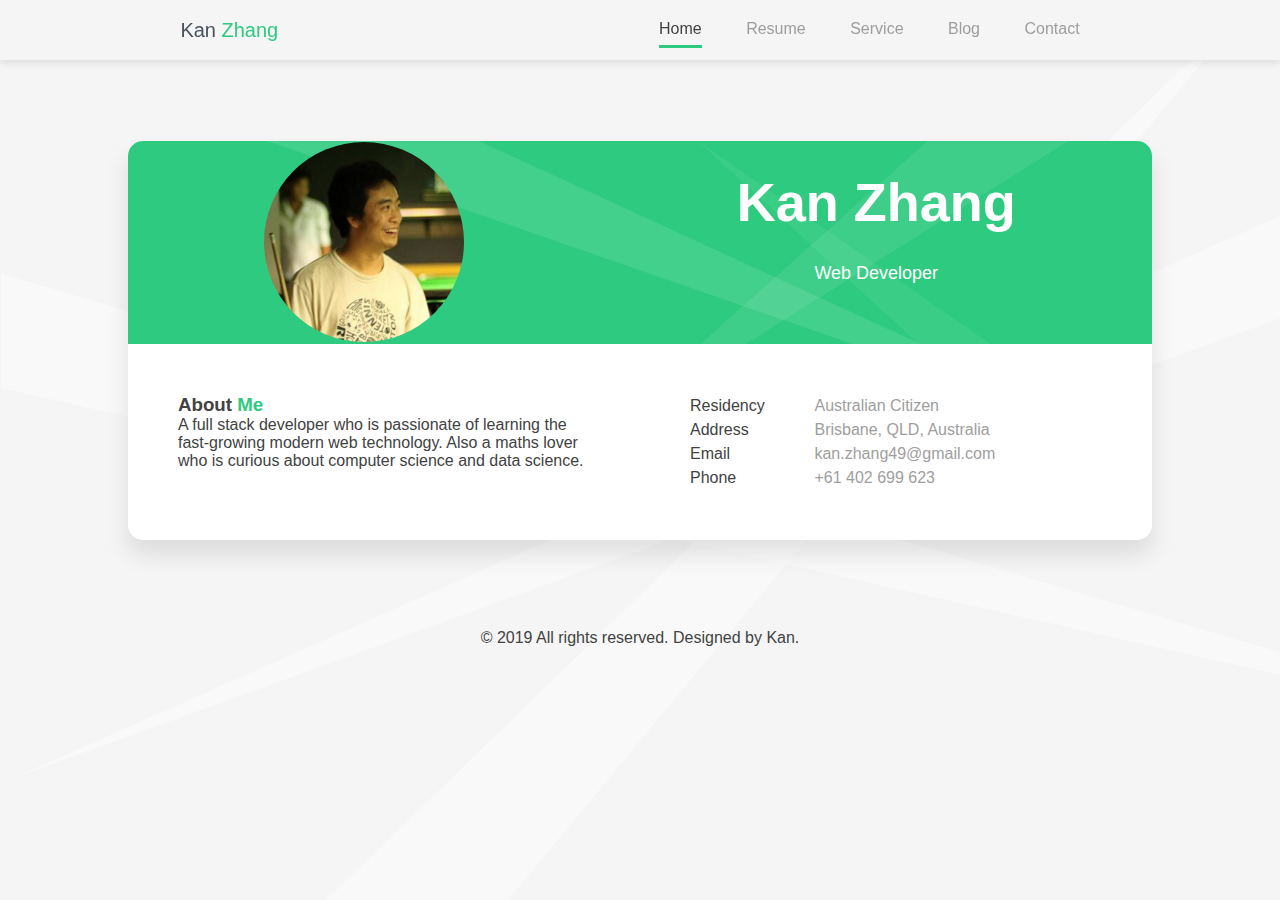
<file: index.html>
<html lang="en">
<head>
    <meta charset="UTF-8">
    <meta name="viewport" content="width=device-width, initial-scale=1.0">
    <meta http-equiv="X-UA-Compatible" content="ie=edge">
    <title>Kan Zhang</title>
    <link rel="shortcut icon" href="favicon.ico">
    <link rel="stylesheet" href="https://use.fontawesome.com/releases/v5.7.0/css/all.css" integrity="sha384-lZN37f5QGtY3VHgisS14W3ExzMWZxybE1SJSEsQp9S+oqd12jhcu+A56Ebc1zFSJ" crossorigin="anonymous">
    <link rel="stylesheet" href="./css/style.css">
    <script src="./script.js" defer></script>
</head>
<body>
    <!-- Header -->
    <header class="mobile">
        <div class="header-name">
            <span class="header-name__first">
                Kan
            </span>
            <span class="header-name__last">
                Zhang
            </span>
        </div>
        <!-- Navigation -->
        <div class="site-nav">
            <ul class="nav">
                <li><a class="home-link active-page" onclick="showHome()" href="#">Home</a></li>
                <li><a class="resume-link" onclick="showResume()" href="#">Resume</a></li>
                <li><a href="#">Service</a></li>
                <li><a href="#">Blog</a></li>
                <li><a href="#">Contact</a></li>
            </ul>
        </div>
        <div class="mobile-bars">
            <span style="cursor:pointer" onclick="toggleSideNav()">&#9776;</span>
        </div> 
        <div class="side-nav">
                <a class="home-link active-page" onclick="showHome()" href="#">Home</a>
                <a class="resume-link" onclick="showResume()" href="#">Resume</a>
                <a href="#">Service</a>
                <a href="#">Blog</a>
                <a href="#">Contact</a>
            </div>
    </header>
    <div class="site-main">
        <section class="home">
            <div class="home-flex-container">
                <div class="page-header">
                    <div class="photo">
                        <img src="./img/Kan.jpg" alt="Kan's photo">
                    </div>
                    <div class="page-header__info">
                        <h1 class="page-header__info_name">Kan Zhang</h1>
                        <span class="page-header__info_title">Web Developer</span>
                        <div class="social-links">
                            <a href="https://www.linkedin.com/in/kan--zhang/"><i class="fab fa-linkedin"></i></a>
                            <a href="https://github.com/zk1987zk"><i class="fab fa-github"></i></a>
                            <a href="https://www.facebook.com/kan.zhang.5245"><i class="fab fa-facebook"></i></a>
                        </div>
                    </div>                 
                </div>
                <div class="page-content">
                    <div class="about-me">
                        <h3>About <span>Me</span></h3>
                        <p>A full stack developer who is passionate of learning the fast-growing modern web technology. Also a maths lover who is curious about computer science and data science.</p>
                    </div>
                    <div class="info-list">
                        <ul>
                            <li>
                                <span class="title">Residency</span> 
                                <span class="value">Australian Citizen</span>
                            </li>
                            <li>
                                <span class="title">Address</span> 
                                <span class="value">Brisbane, QLD, Australia</span>
                            </li>
                            <li>
                                <span class="title">Email</span> 
                                <span class="value">kan.zhang49@gmail.com</span>
                            </li>
                            <li>
                                <span class="title">Phone</span> 
                                <span class="value">+61 402 699 623</span>
                            </li>
                        </ul>
                    </div>
                </div>
            </div>
        </section>
        <section class="resume" style="display: none">
            <div class="resume-flex-container">
                <div class="resume-header">
                    <div class="resume-header__info">
                        <h1 class="resume-header__info_name">Resume</h1>
                    </div>   
                </div>
                <div class="resume-content">
                    <div class="education">
                        <h3>Education</h3>
                        <div class="education-flex-container"> 
                            <div class="degree-job-box">
                                <h4>Bachelor of Sciecne</h4>
                                <span class="degree-job-box_period">2014-2018</span>
                                <span class="degree-job-box_place">UQ</span>
                                <p class="degree-job-box_desc">Have built solid mathematical foundation in calculus, algebra, probability theory, computational science, operation research, optimisation theory, financial mathematics, abstract algebra, number theory, graph theory and set theory.</p>
                            </div>
                            <div class="degree-job-box">
                                    <h4>Bachelor of IT</h4>
                                    <span class="degree-job-box_period">2014-2018</span>
                                    <span class="degree-job-box_place">UQ</span>
                                    <p class="degree-job-box_desc">Have built solid foundation in Python, Java, HTML, CSS, JS, back-end database system, algorithms and data structure.</p>
                            </div>
                            <div class="degree-job-box">
                                    <h4>Master of Data Science</h4>
                                    <span class="degree-job-box_period">2019-2021</span>
                                    <span class="degree-job-box_place">UNSW</span>
                                    <p class="degree-job-box_desc">Solid understanding statistical inference, regression analysis, bayesian inference, multivariate analysis, data mining, machine learning,  neural networks, deep learning, business strategic decision making, data visualisation and communication.</p>
                            </div>
                        </div>
                    </div>
                    <div class="experience">
                        <h3>Experience</h3>
                        <div class="experience-flex-container"> 
                                <div class="degree-job-box">
                                    <h4>JR Academy</h4>
                                    <span class="degree-job-box_period">July 2019-present</span>
                                    <span class="degree-job-box_place">Brisbane</span>
                                    <p class="degree-job-box_desc">Javascript performance, Commercial experience with Material UI, Redux, Saga, Webpack, babel. Integrating with RESTful APIs. Code conversioning(bitbucket, git). Implementing in responsive designs. Working in an Agile team. Extensive NodeJS development experience</p>
                                </div>
                            </div>
                    </div>
                </div>
            </div>
        </section>
    </div>
    <footer>
        <div class="copyrights">
                © 2019 All rights reserved. Designed by Kan.
        </div>
    </footer>
</body>
</html>
</file>
<file: css/style.css>
* {
  margin: 0;
  padding: 0;
  box-sizing: border-box;
}

body {
  font-family: "Roboto", Helvetica, sans-serif;
  color: #424242;
  background-color: #f5f5f5;
  background-image: url(../img/main_bg.png);
  background-size: cover;
  background-repeat: no-repeat;
}
body header {
  position: fixed;
  top: 0;
  width: 100%;
  display: flex;
  flex-direction: row;
  justify-content: space-around;
  flex-wrap: wrap;
  background-color: #f5f5f5;
  box-shadow: 0px 3px 8px 0px rgba(0, 0, 0, 0.1);
}
body header .header-name {
  padding: 20px;
  font-size: 20px;
  font-weight: 500;
  font-family: Montserrat, Helvetica, sans-serif;
  line-height: 1;
}
body header .header-name__first {
  color: #49515d;
}
body header .header-name__last {
  color: #2eca7f;
}
body header .site-nav {
  padding: 20px;
}
body header .site-nav ul li {
  display: inline;
  text-align: center;
  padding: 20px;
}
body header .site-nav ul li a {
  color: #9e9e9e;
  text-decoration: none;
}
body header .site-nav ul li a:hover, body header .site-nav ul li a.active-page {
  color: #424242;
  border-bottom: 3px solid #2eca7f;
  padding: 8px 0;
}
body header .mobile-bars {
  display: none;
}
body header .side-nav {
  position: fixed;
  z-index: 1;
  height: 100%;
  width: 0px;
  top: 50px;
  right: 0;
  background-color: #2eca7f;
  transition: 0.5s;
  padding-top: 40px;
  text-align: center;
  box-shadow: 0px 10px 10px 0px rgba(0, 0, 0, 0.2);
}
body header .side-nav a {
  padding: 8px 8px 8px 32px;
  text-decoration: none;
  font-size: 20px;
  color: #FFFFFF;
  display: block;
}
body .site-main section {
  display: flex;
  flex-direction: column;
  justify-content: center;
  align-items: center;
}
body .site-main .home .home-flex-container {
  display: flex;
  flex-direction: column;
  margin-bottom: 7%;
  margin-top: 11%;
  width: 80%;
  border-radius: 15px;
  background-color: #fff;
  box-shadow: 0px 15px 25px 0px rgba(0, 0, 0, 0.1);
}
body .site-main .home .home-flex-container .page-header {
  display: flex;
  flex-direction: row;
  align-items: center;
  justify-content: space-around;
  background-color: #2eca7f;
  background-image: url(../img/sp_main_bg.png);
  background-size: cover;
  border-radius: 15px 15px 0 0;
  width: 100%;
}
body .site-main .home .home-flex-container .page-header .photo img {
  width: 200px;
  height: 200px;
  border-radius: 50%;
}
body .site-main .home .home-flex-container .page-header .page-header__info {
  display: flex;
  flex-direction: column;
  justify-content: space-around;
  align-items: center;
}
body .site-main .home .home-flex-container .page-header .page-header__info_name {
  color: white;
  font-size: 54px;
  font-weight: 700;
  margin: 30px 0px 0px;
}
body .site-main .home .home-flex-container .page-header .page-header__info_title {
  color: white;
  font-size: 18px;
  margin: 30px 0px 0px;
}
body .site-main .home .home-flex-container .page-header .page-header__info .social-links {
  margin: 30px 0px;
}
body .site-main .home .home-flex-container .page-header .page-header__info .social-links .fab {
  color: white;
  font-size: 2em;
}
body .site-main .home .home-flex-container .page-content {
  display: flex;
  flex-direction: row;
}
body .site-main .home .home-flex-container .page-content .about-me {
  padding: 50px;
  width: 50%;
}
body .site-main .home .home-flex-container .page-content .about-me h3 span {
  color: #2eca7f;
}
body .site-main .home .home-flex-container .page-content .info-list {
  padding: 50px;
  width: 50%;
}
body .site-main .home .home-flex-container .page-content .info-list ul li {
  list-style: none;
  padding: 3px 0;
}
body .site-main .home .home-flex-container .page-content .info-list ul li .title {
  display: inline-block;
  min-width: 120px;
}
body .site-main .home .home-flex-container .page-content .info-list ul li .value {
  display: inline-block;
  color: #9e9e9e;
}
body .site-main .resume .resume-flex-container {
  display: flex;
  flex-direction: column;
  margin-bottom: 7%;
  margin-top: 11%;
  width: 80%;
  border-radius: 15px;
  background-color: #fff;
  box-shadow: 0px 15px 25px 0px rgba(0, 0, 0, 0.1);
}
body .site-main .resume .resume-flex-container .resume-header {
  display: flex;
  flex-direction: row;
  align-items: center;
  justify-content: space-around;
  background-color: #2eca7f;
  background-image: url(../img/sp_main_bg.png);
  background-size: cover;
  border-radius: 15px 15px 0 0;
  width: 100%;
}
body .site-main .resume .resume-flex-container .resume-header .resume-header__info {
  margin: 30px 0;
}
body .site-main .resume .resume-flex-container .resume-header .resume-header__info_name {
  color: white;
  font-size: 54px;
  font-weight: 700;
}
body .site-main .resume .resume-flex-container .resume-content {
  display: flex;
  flex-direction: row;
}
body .site-main .resume .resume-flex-container .resume-content .education {
  width: 50%;
}
body .site-main .resume .resume-flex-container .resume-content .education h3 {
  font-size: 21px;
  margin: 5px 0 25px;
  padding: 25px;
}
body .site-main .resume .resume-flex-container .resume-content .education .education-flex-container {
  display: flex;
  flex-direction: column;
  justify-content: space-around;
  border-left: 2px solid #e0e0e0;
  margin-left: 15px;
}
body .site-main .resume .resume-flex-container .resume-content .experience {
  width: 50%;
}
body .site-main .resume .resume-flex-container .resume-content .experience h3 {
  font-size: 21px;
  margin: 5px 0 25px;
  padding: 25px;
}
body .site-main .resume .resume-flex-container .resume-content .experience .experience-flex-container {
  display: flex;
  flex-direction: column;
  justify-content: space-around;
  border-left: 2px solid #e0e0e0;
  margin-left: 15px;
}
body .site-main .resume .degree-job-box {
  width: 80%;
  margin-left: 50px;
  margin-bottom: 25px;
  border: 2px solid #f5f5f5;
  border-left: 5px solid #2eca7f;
  box-shadow: 0px 3px 8px 0px rgba(0, 0, 0, 0.1);
}
body .site-main .resume .degree-job-box h4 {
  display: block;
  font-size: 16px;
  line-height: 1.2em;
  margin-bottom: 5px;
}
body .site-main .resume .degree-job-box .degree-job-box_period {
  color: #2eca7f;
}
body .site-main .resume .degree-job-box .degree-job-box_place {
  display: inline-block;
  font-size: 12px;
  line-height: 1.2em;
  color: #9e9e9e;
  margin-left: 5px;
  margin-bottom: 8px;
  padding-left: 8px;
  border-left: 1px solid #e0e0e0;
}
body .site-main .resume .degree-job-box p {
  line-height: 1.2em;
}
body footer {
  margin-bottom: 12px;
  text-align: center;
}

@media screen and (max-width: 991px) {
  body header .site-nav {
    display: none;
  }
  body header .mobile-bars {
    padding: 20px;
    display: block;
  }
  body .site-main .home {
    margin-top: 3%;
  }
  body .site-main .home .home-flex-container .page-header {
    flex-wrap: wrap;
  }
  body .site-main .home .home-flex-container .page-header .name {
    width: 100%;
  }
  body .site-main .home .home-flex-container .page-content {
    flex-wrap: wrap;
  }
  body .site-main .home .home-flex-container .page-content .about-me {
    width: 100%;
  }
  body .site-main .home .home-flex-container .page-content .info-list {
    width: 100%;
  }
  body .site-main .resume {
    margin-top: 3%;
  }
  body .site-main .resume .resume-flex-container .resume-header {
    flex-wrap: wrap;
  }
  body .site-main .resume .resume-flex-container .resume-content {
    flex-wrap: wrap;
  }
  body .site-main .resume .resume-flex-container .resume-content .education {
    width: 100%;
  }
  body .site-main .resume .resume-flex-container .resume-content .experience {
    width: 100%;
  }
}

/*# sourceMappingURL=style.css.map */
</file>
